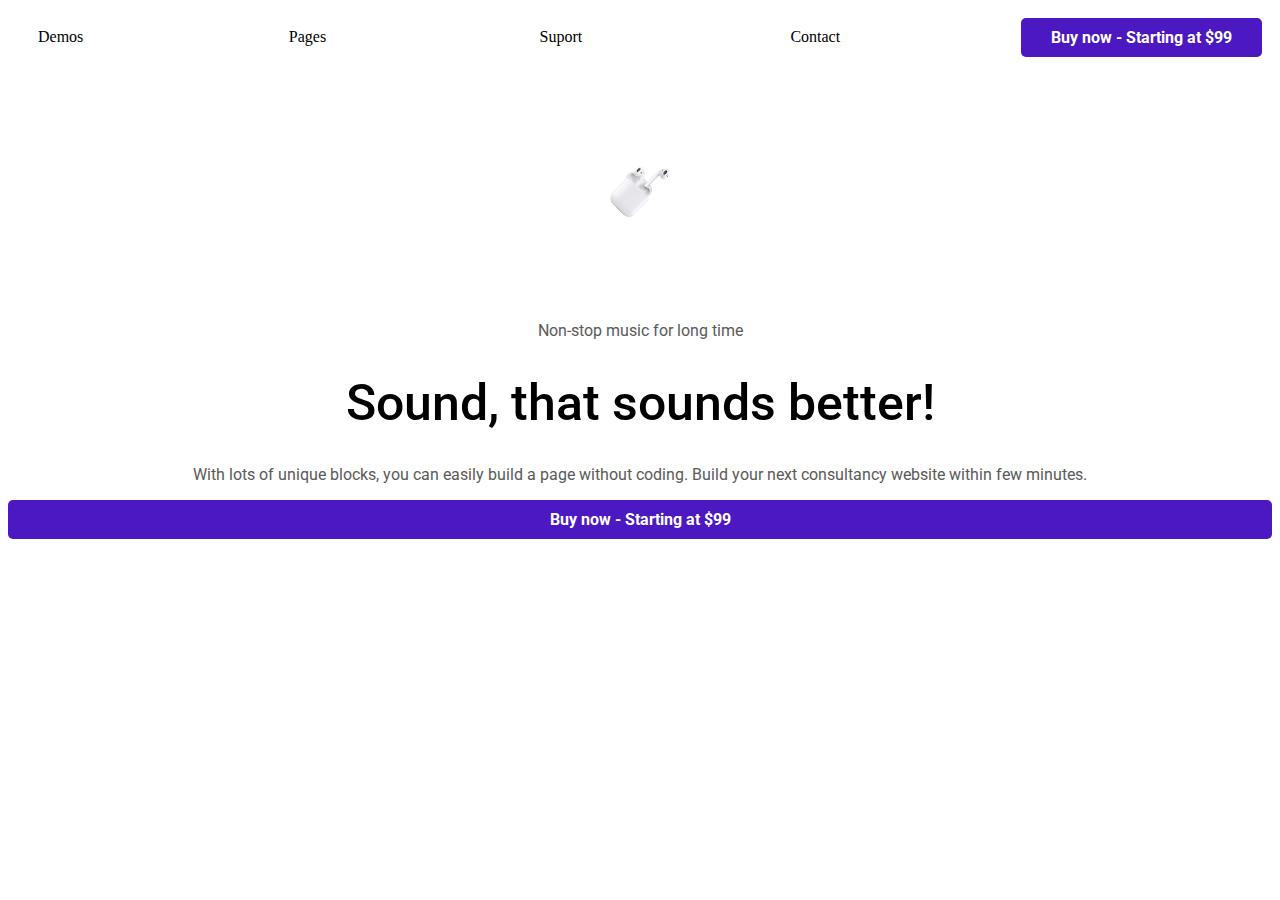
<file: index.html>
<!DOCTYPE html>
<html lang="en">
<head>
    <meta charset="UTF-8">
    <meta name="viewport" content="width=device-width, initial-scale=1.0">
    <title>Product</title>
    <link rel="stylesheet" href="assets/images/css/style.css">
</head>

<body>
    <header>
        <div id="div-botoes">
            <a href="demos.html">Demos</a>
            <a href="pages.html">Pages</a>
            <a href="suport.html">Suport</a>
            <a href="contact.html">Contact</a>
            <div id = botao-cima>
                <b href="buy.html">Buy now - Starting at $99</b>
            </div>
        </div>
        
    </header>
    <div id="imagem-fone">
        <img src="assets/images/download.png">
    </div>
    <div>
        <p id="text">Non-stop music for long time</p>
        <h1>Sound, that sounds better!</h1>
        <p>With lots of unique blocks, you can easily build a page without coding. Build your next consultancy website within few minutes.</p>
    </div>
    <div id="botao-baixo">
        <b href="buy.html">Buy now - Starting at $99</b>
    </div>
    

</body>
</html>
</file>
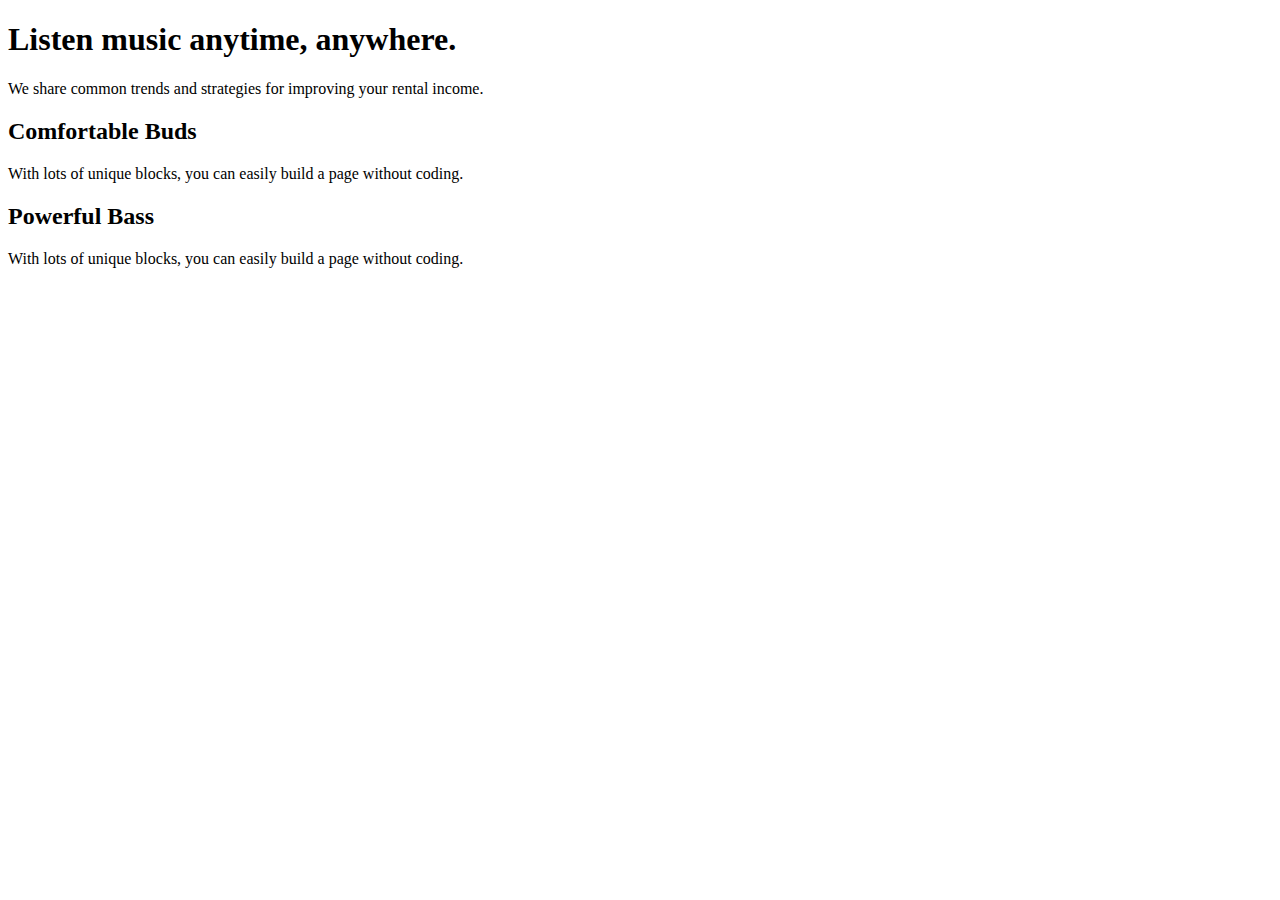
<file: demos.html>
<!DOCTYPE html>
<html lang="en">
<head>
    <meta charset="UTF-8">
    <meta name="viewport" content="width=device-width, initial-scale=1.0">
    <title>demos</title>
</head>
<body>
    <header>
        <h1>Listen music anytime, anywhere.</h1>
        <p>We share common trends and strategies for improving your rental income.</p>
    </header>
    <div>
        <h2>Comfortable Buds</h2>
        <p>With lots of unique blocks, you can easily build a page without coding. </p>
        <h2>Powerful Bass</h2>
        <p>With lots of unique blocks, you can easily build a page without coding.</p>
    </div>
</body>
</html>
</file>
<file: assets/images/css/style.css>
@import url('https://fonts.googleapis.com/css2?family=Roboto:ital,wght@0,100;0,300;0,400;0,500;0,700;0,900;1,100;1,300;1,400;1,500;1,700;1,900&display=swap');



h1 {

    font-family: "Roboto", sans-serif;
    color: #000000;
    font-size: 50px;
    font-weight: 500;
    margin: 20; 
    text-align: center;
}
p{
    font-family: "Roboto", sans-serif;
    text-align: center;
    color:#5a5a5a;
    opacity: 2;
    text-align: center;
}

#div-botoes {
    display: grid; 
    grid-template-columns: repeat(auto-fit, minmax(20px, 1fr)); 
    gap: 10px; 
    justify-content: center; 
    padding: 10px; 
}

#div-botoes a {
    text-decoration: none;
    color: #000000;
    padding: 10px 20px;
    border-radius: 5px;
    
}

#botao-cima{
    font-family: "Roboto", sans-serif;
    color: rgb(255, 255, 255);
    text-align: center;
    background-color: #4b18c2;
    border-radius: 5px;
    padding: 10px 0px;
    
}
#botao-baixo{
    font-family: "Roboto", sans-serif;
    color: rgb(255, 255, 255);
    text-align: center;
    background-color: #4b18c2;
    border-radius: 5px;
    padding: 10px 0px;
    align-items: center;
}
#imagem-fone{
    text-align: center;
    margin:100px;

}
</file>
